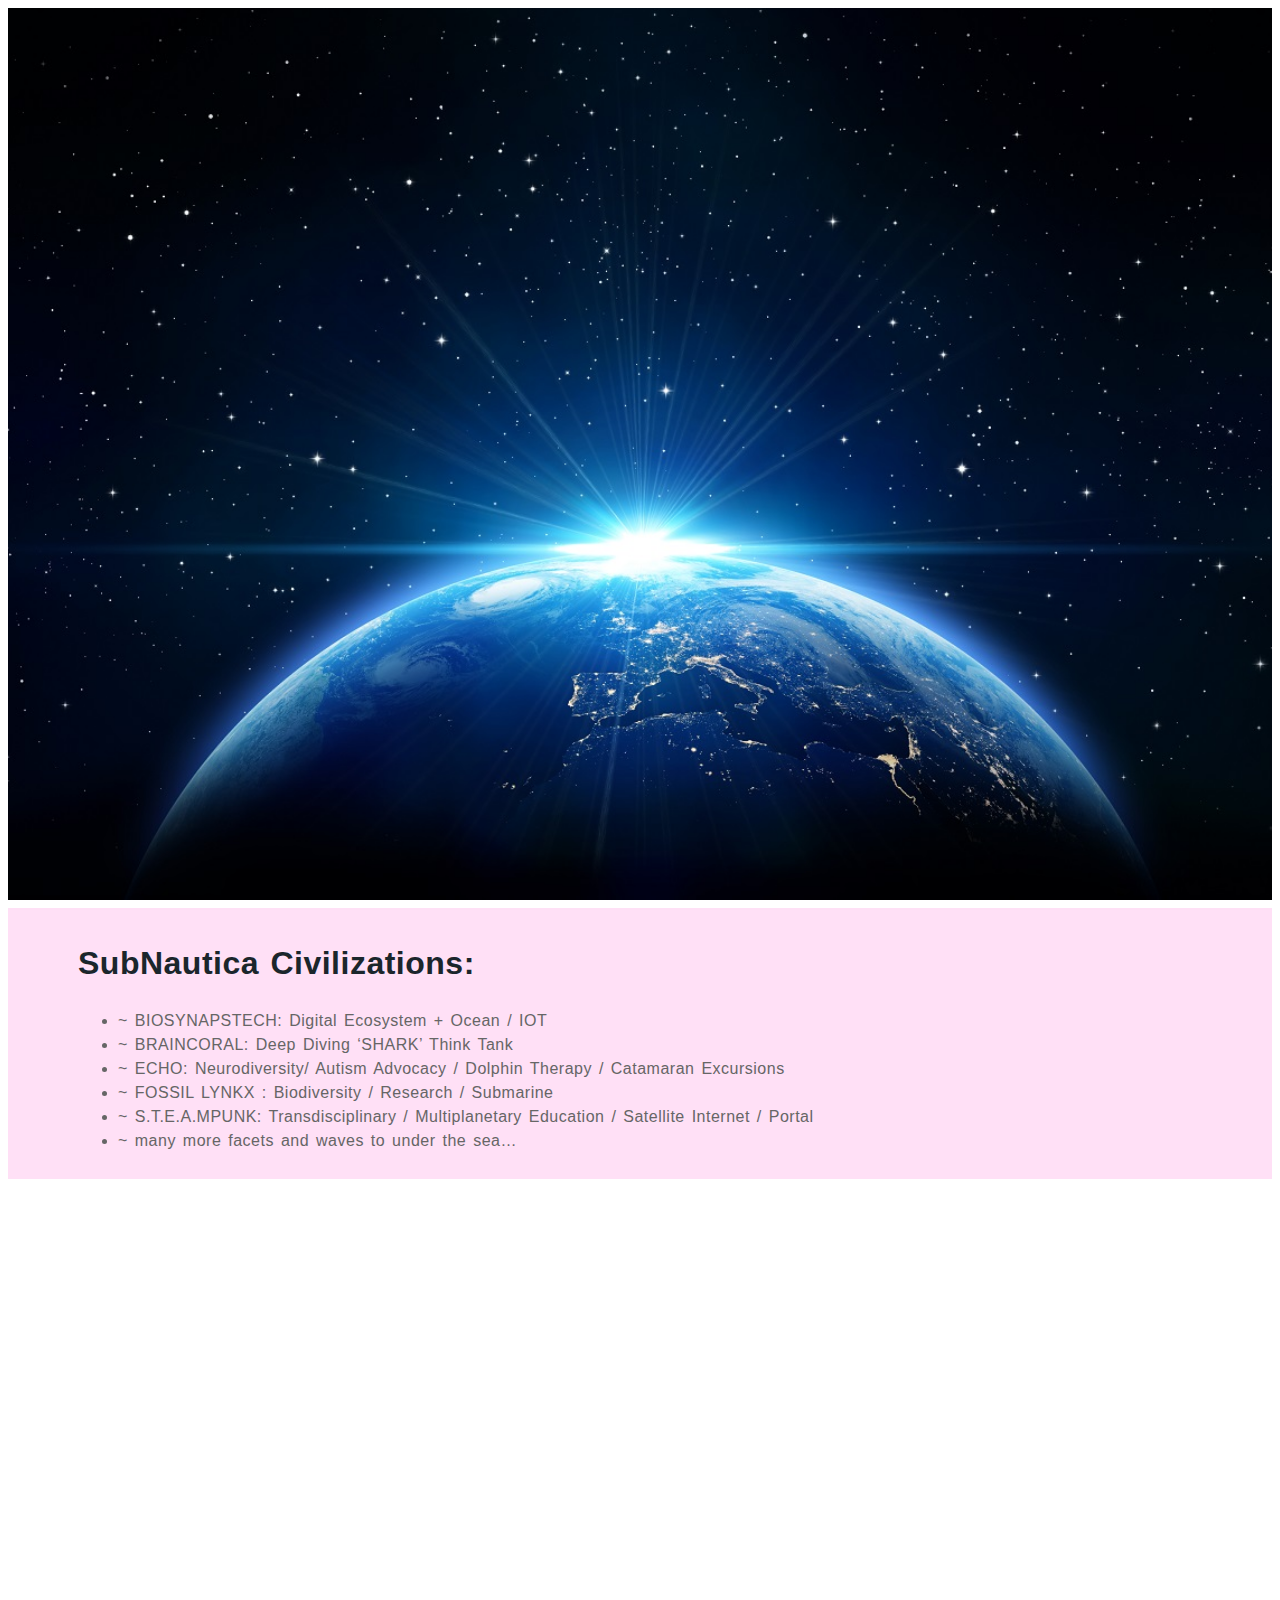
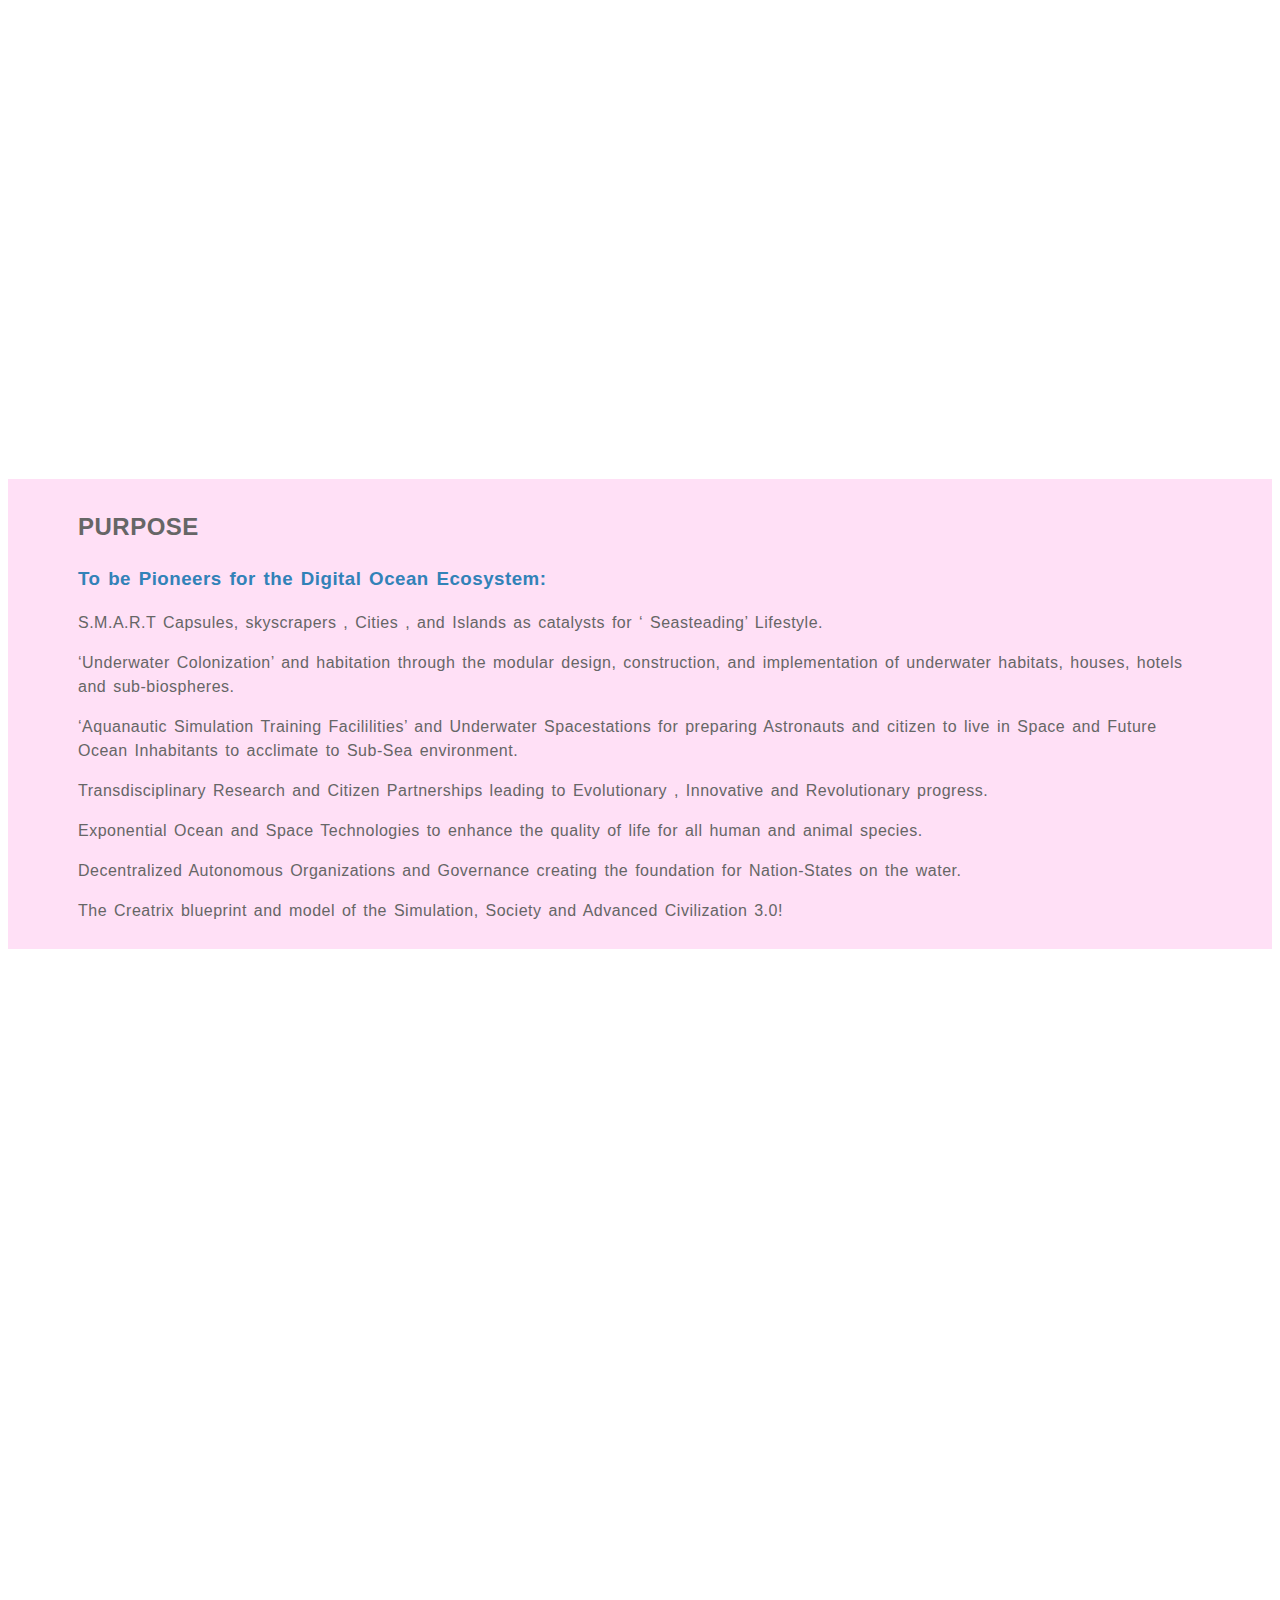
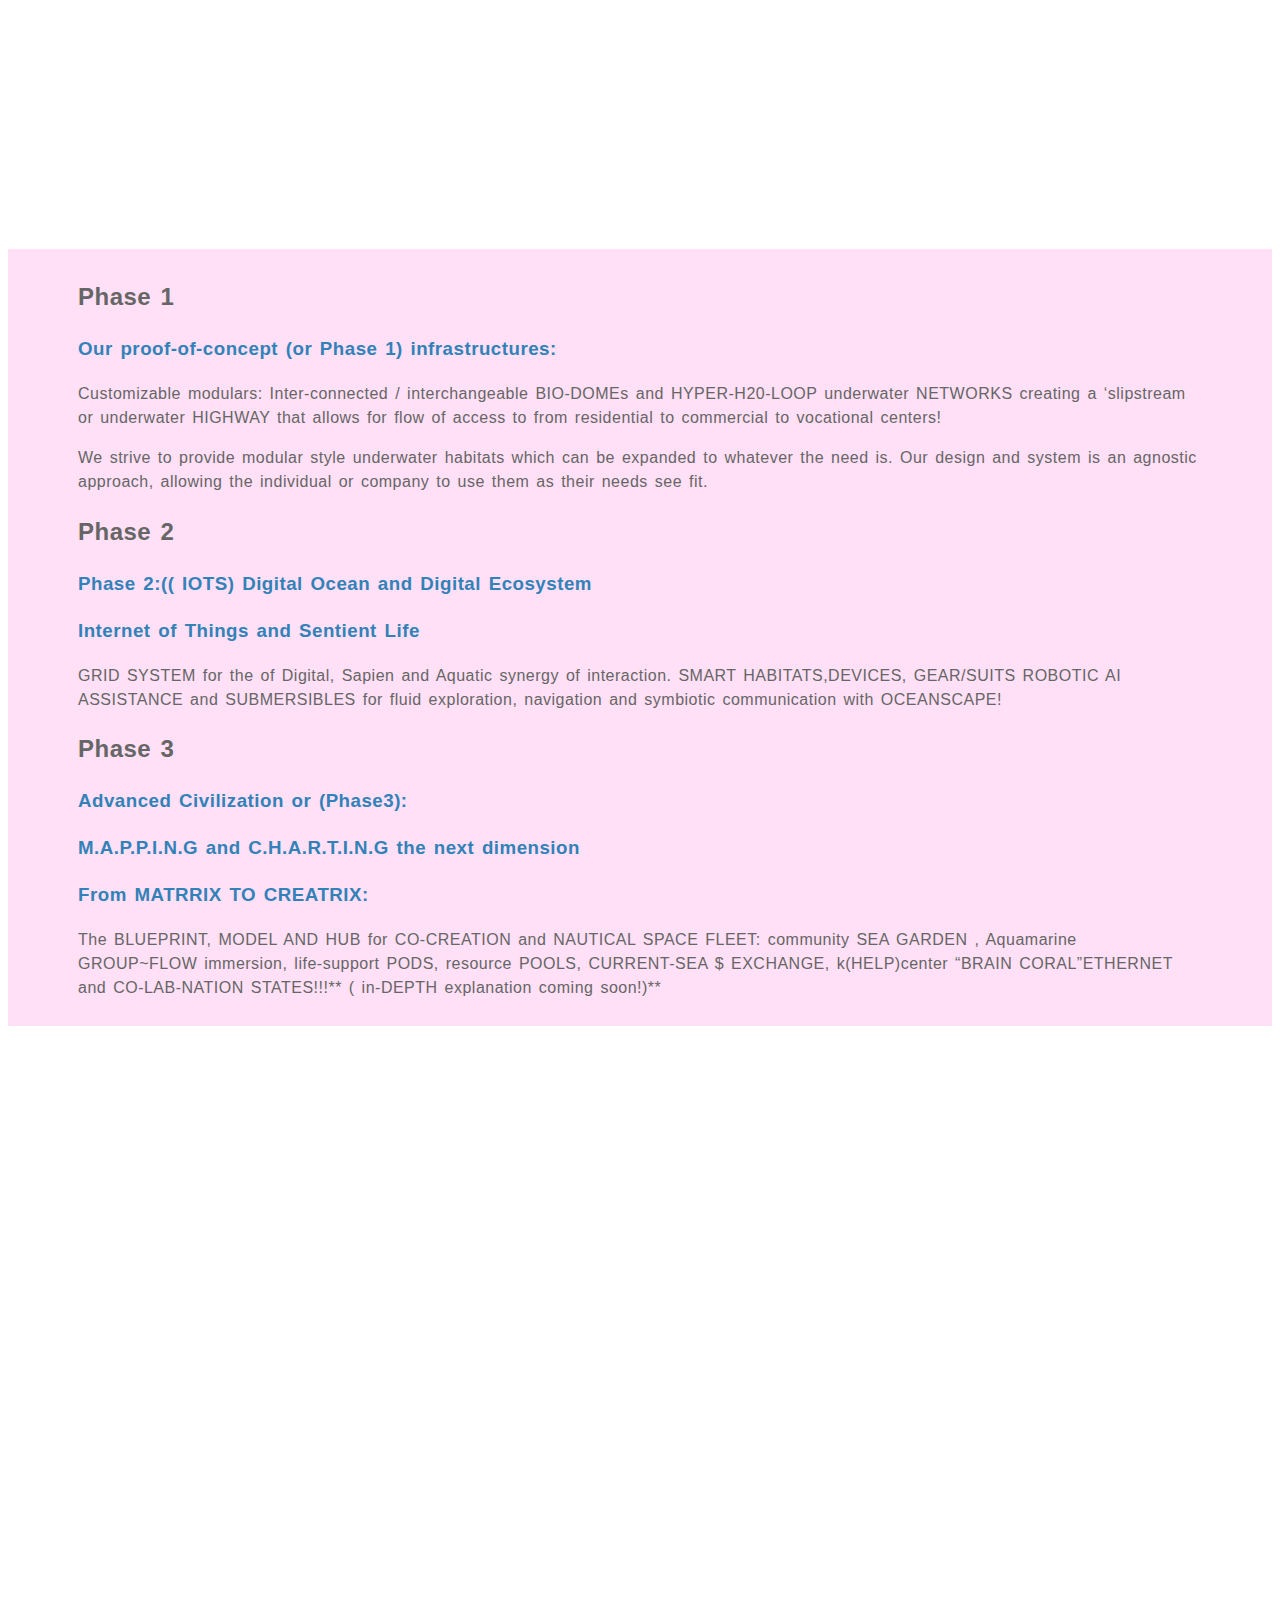
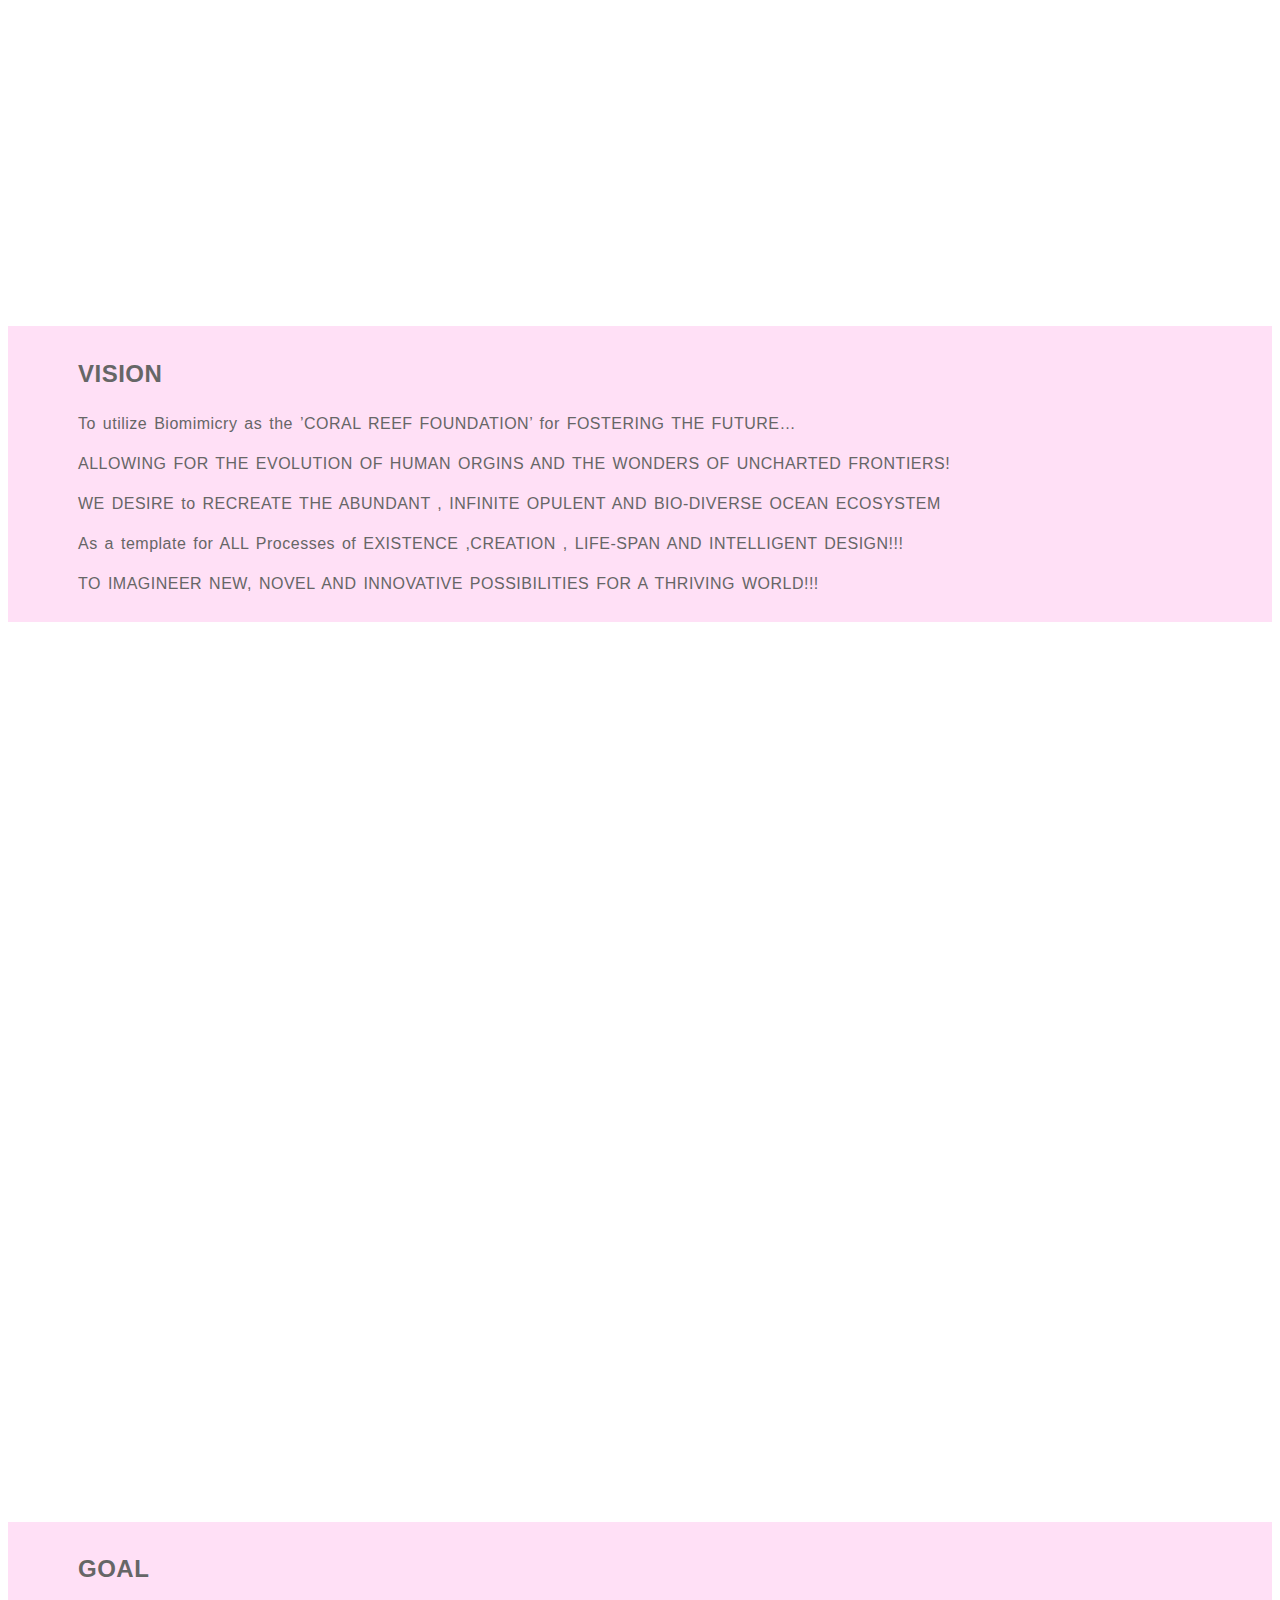
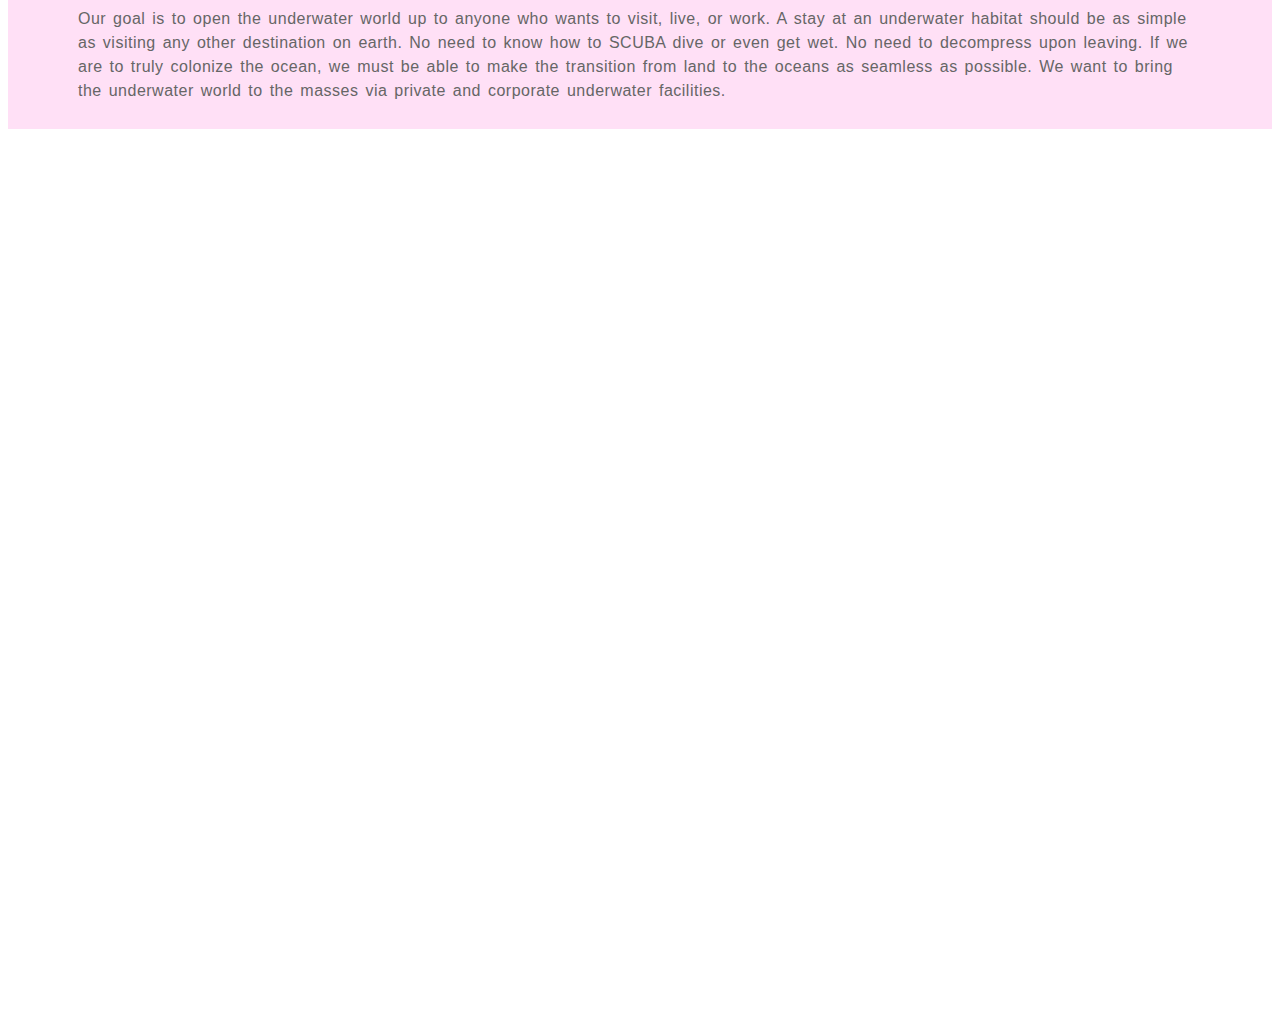
<file: index.htm>
<!DOCTYPE html>
<html lang="en" dir="ltr">

<head>
  <meta charset="utf-8">
  <title>SubNautica Civilizations</title>
  <link rel="stylesheet" href="css/master.css">
  <link href="https://fonts.googleapis.com/css2?family=Alegreya&display=swap" rel="stylesheet">
</head>

<body>
  <div class="wrapper">


    <div class="fixed one"> </div>
    <div class="scroll">


      <h1>SubNautica Civilizations:</h1>
      <ul>

        <li>
          ~ BIOSYNAPSTECH: Digital Ecosystem + Ocean / IOT
        </li>
        <li>
          ~ BRAINCORAL: Deep Diving ‘SHARK’ Think Tank
        </li>
        <li>
          ~ ECHO: Neurodiversity/ Autism Advocacy / Dolphin Therapy / Catamaran Excursions
        </li>
        <li> ~ FOSSIL LYNKX : Biodiversity / Research / Submarine</li>
        <li>
          ~ S.T.E.A.MPUNK: Transdisciplinary / Multiplanetary Education / Satellite Internet / Portal
        </li>
        <li>
          ~ many more facets and waves to under the sea…
        </li>
      </ul>
    </div>


    <div class="fixed two"> </div>
    <div class="scroll">

      <h2>PURPOSE</h2>

      <h3>To be Pioneers for the Digital Ocean Ecosystem:</h3>

      <p>S.M.A.R.T Capsules, skyscrapers , Cities , and Islands as catalysts for ‘ Seasteading’ Lifestyle.</p>
      <p>‘Underwater Colonization’ and habitation through the modular design, construction, and implementation of underwater habitats, houses, hotels and sub-biospheres.</p>
      <p>‘Aquanautic Simulation Training Facililities’ and Underwater Spacestations for preparing Astronauts and citizen to live in Space and Future Ocean Inhabitants to acclimate to Sub-Sea environment.</p>
      <p>Transdisciplinary Research and Citizen Partnerships leading to Evolutionary , Innovative and Revolutionary progress.</p>
      <p> Exponential Ocean and Space Technologies to enhance the quality of life for all human and animal species.</p>
      <p>Decentralized Autonomous Organizations and Governance creating the foundation for Nation-States on the water.</p>
      <p>The Creatrix blueprint and model of the Simulation, Society and Advanced Civilization 3.0!</p>
    </div>

    <div class="fixed three"> </div>
    <div class="scroll">

      <h2>Phase 1</h2>

      <h3>Our proof-of-concept (or Phase 1) infrastructures:</h3>

      <p>
        Customizable modulars: Inter-connected / interchangeable BIO-DOMEs and HYPER-H20-LOOP underwater NETWORKS creating a ‘slipstream or underwater HIGHWAY that allows for flow of access to from residential to commercial to vocational centers!
      </p>
      <p>
        We strive to provide modular style underwater habitats which can be expanded to whatever the need is. Our design and system is an agnostic approach, allowing the individual or company to use them as their needs see fit.
      </p>



      <h2>Phase 2</h2>

      <h3>Phase 2:(( IOTS) Digital Ocean and Digital Ecosystem</h3>

      <h3>Internet of Things and Sentient Life</h3>

      <p>
        GRID SYSTEM for the of Digital, Sapien and Aquatic synergy of interaction. SMART HABITATS,DEVICES, GEAR/SUITS ROBOTIC AI ASSISTANCE and SUBMERSIBLES for fluid exploration, navigation and symbiotic communication with OCEANSCAPE!
      </p>


      <h2>Phase 3</h2>

      <h3>Advanced Civilization or (Phase3):</h3>

      <h3> M.A.P.P.I.N.G and C.H.A.R.T.I.N.G the next dimension</h3>

      <h3>From MATRRIX TO CREATRIX:</h3>

      <p>

        The BLUEPRINT, MODEL AND HUB for CO-CREATION and NAUTICAL SPACE FLEET: community SEA GARDEN , Aquamarine GROUP~FLOW immersion, life-support PODS, resource POOLS, CURRENT-SEA $ EXCHANGE, k(HELP)center “BRAIN CORAL”ETHERNET and CO-LAB-NATION
        STATES!!!** ( in-DEPTH explanation coming soon!)**
      </p>
    </div>
    <div class="fixed four"></div>
    <div class="scroll">


      <h2>VISION</h2>

      <p>
        To utilize Biomimicry as the ’CORAL REEF FOUNDATION’ for FOSTERING THE FUTURE…</p>
      <p>
        ALLOWING FOR THE EVOLUTION OF HUMAN ORGINS AND THE WONDERS OF UNCHARTED FRONTIERS!</p>
      <p>
        WE DESIRE to RECREATE THE ABUNDANT , INFINITE OPULENT AND BIO-DIVERSE OCEAN ECOSYSTEM</p>
      <p>
        As a template for ALL Processes of EXISTENCE ,CREATION , LIFE-SPAN AND INTELLIGENT DESIGN!!!</p>
      <p>
        TO IMAGINEER NEW, NOVEL AND INNOVATIVE POSSIBILITIES FOR A THRIVING WORLD!!!</p>
    </div>
    <div class="fixed five"></div>
    <div class="scroll">

      <h2>GOAL</h2>

      <p>
        Our goal is to open the underwater world up to anyone who wants to visit, live, or work. A stay at an underwater habitat should be as simple as visiting any other destination on earth. No need to know how to SCUBA dive or even get wet. No
        need to
        decompress upon leaving. If we are to truly colonize the ocean, we must be able to make the transition from land to the oceans as seamless as possible. We want to bring the underwater world to the masses via private and corporate underwater
        facilities.</p>
    </div>
  <div class="fixed six"></div>
  </div>


</body>

</html>
</file>
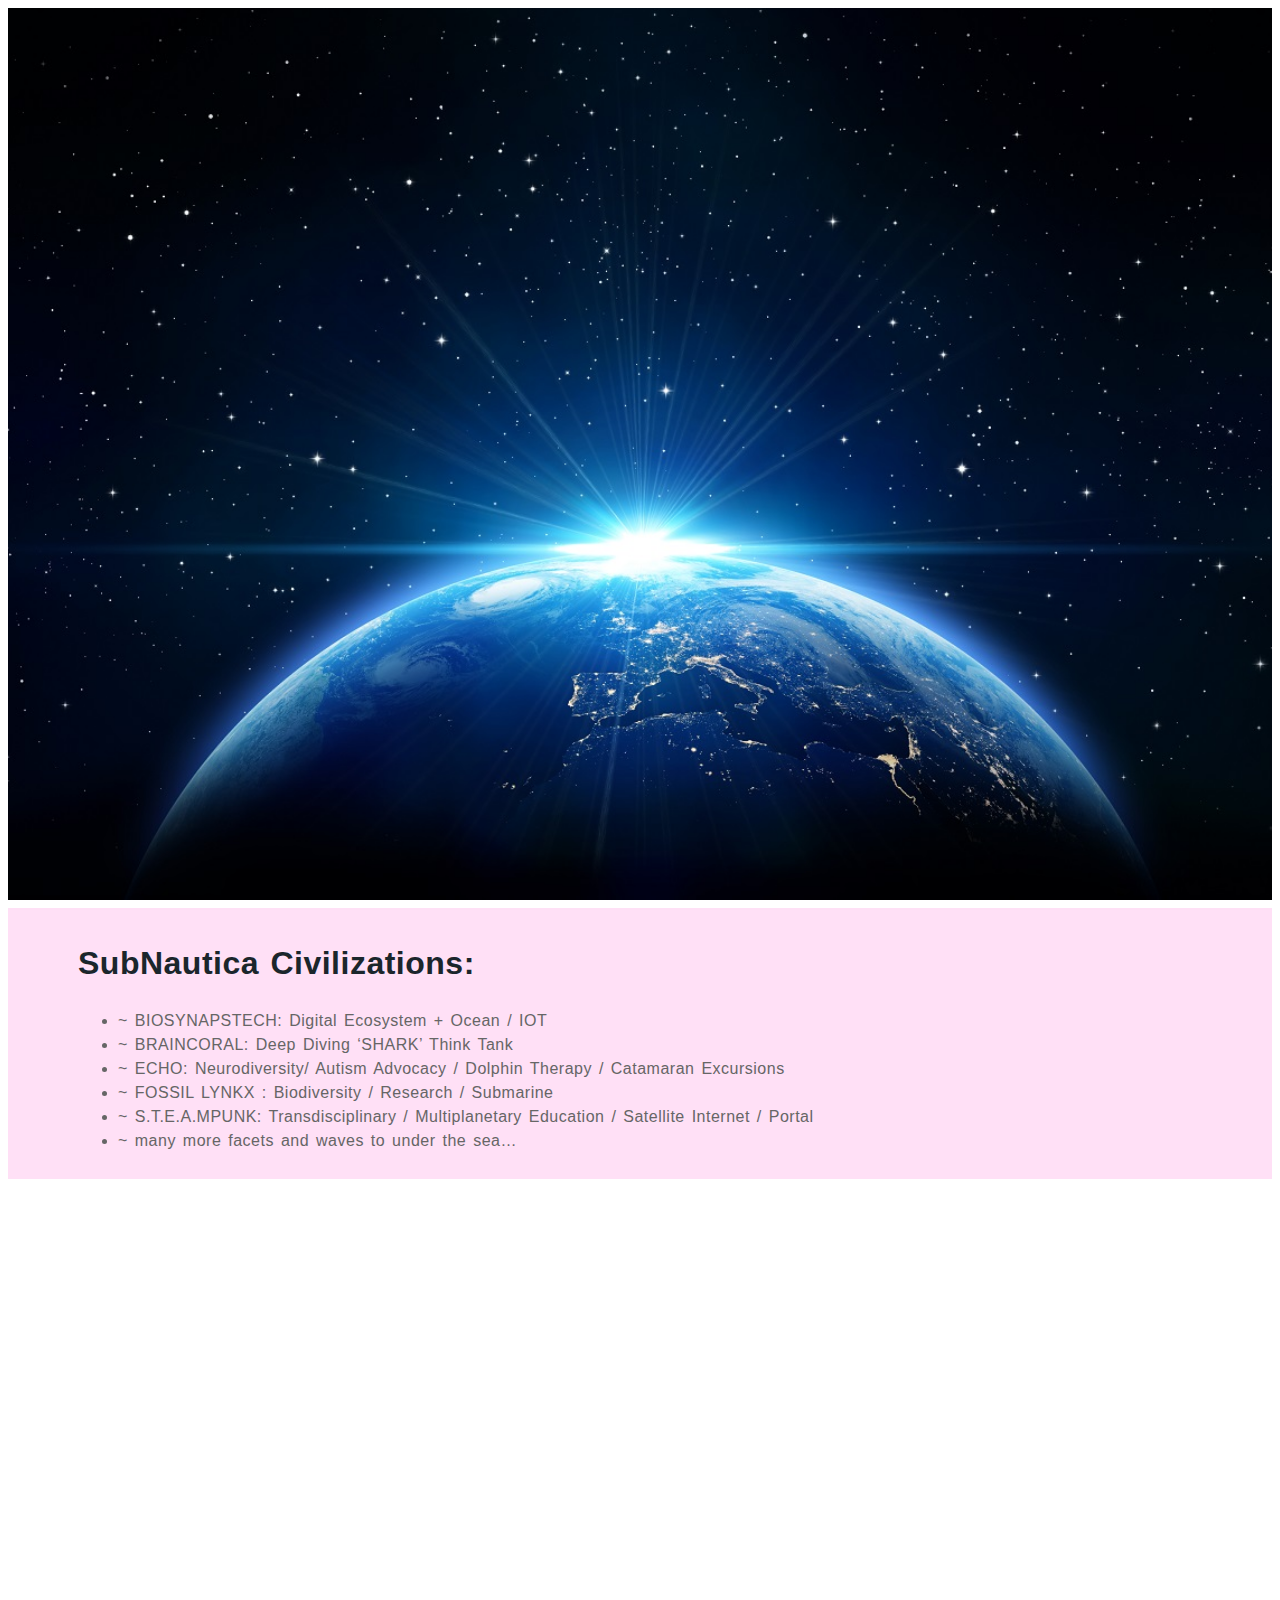
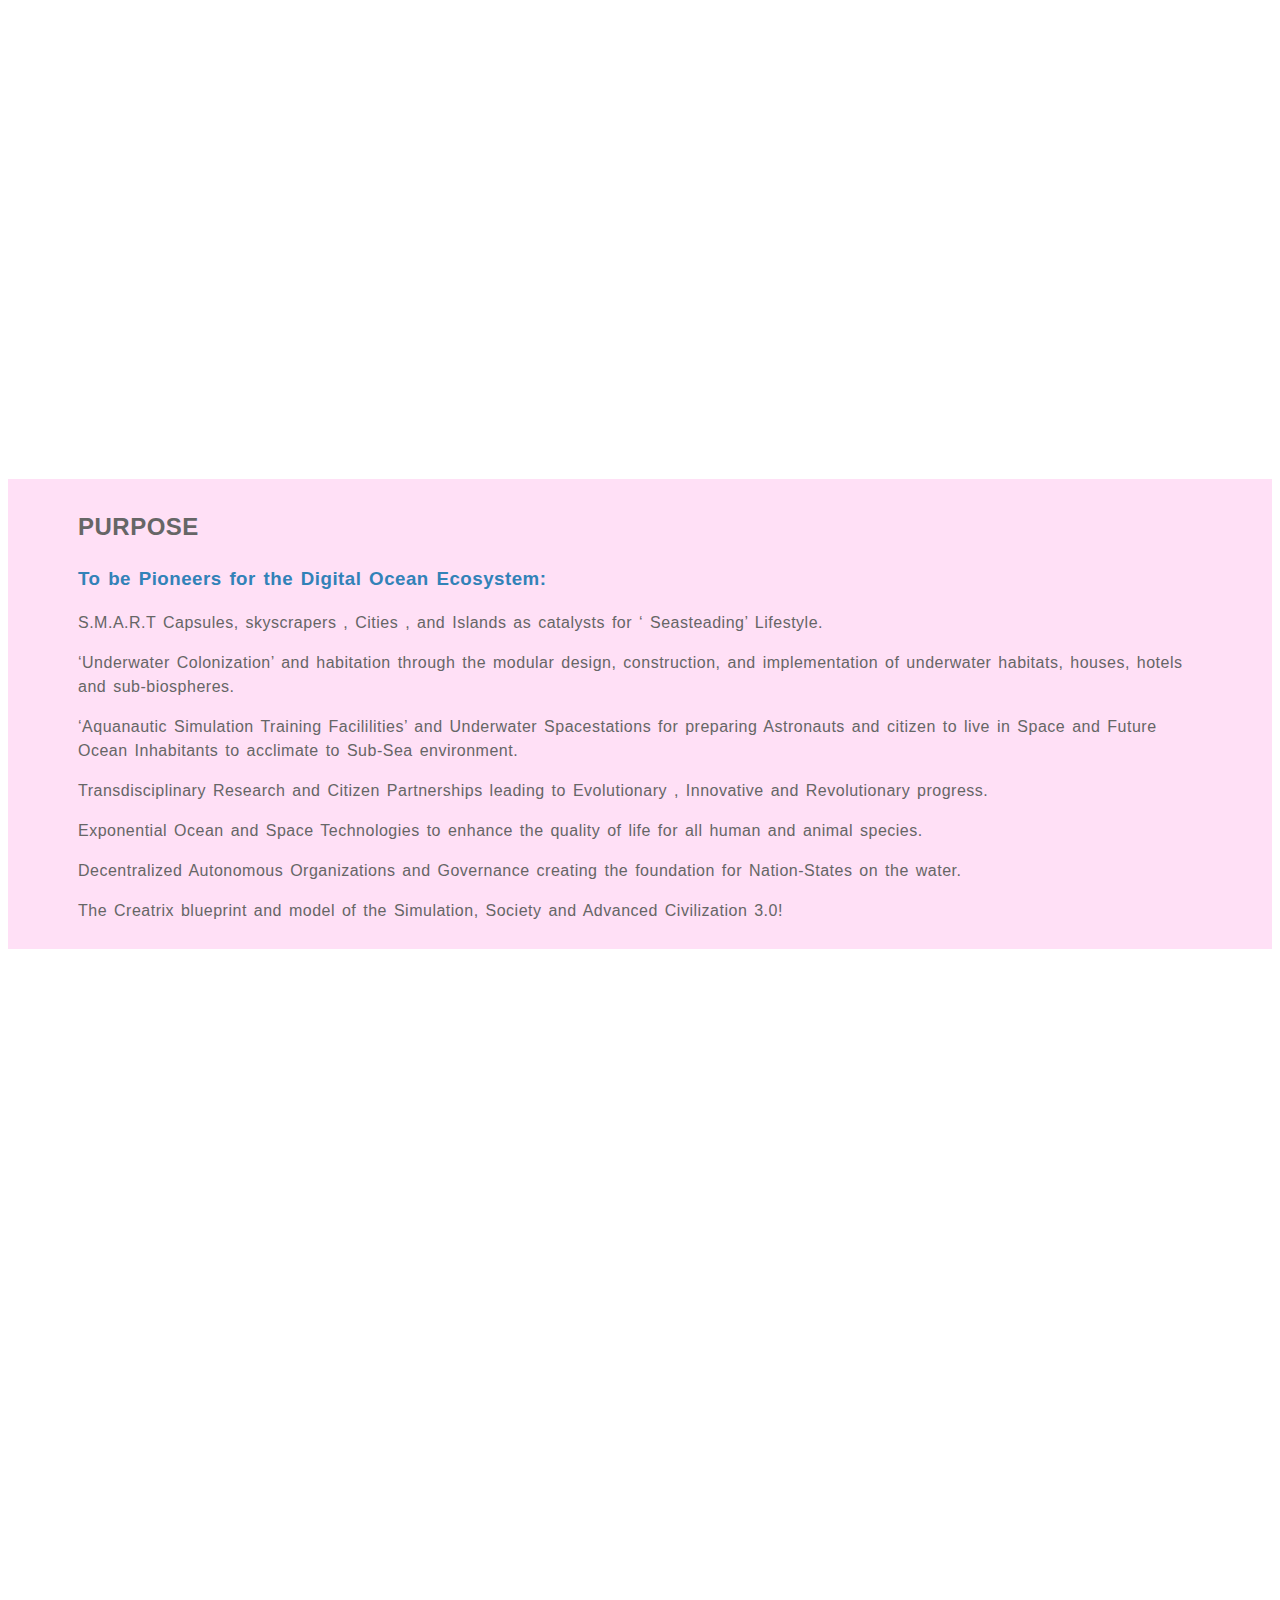
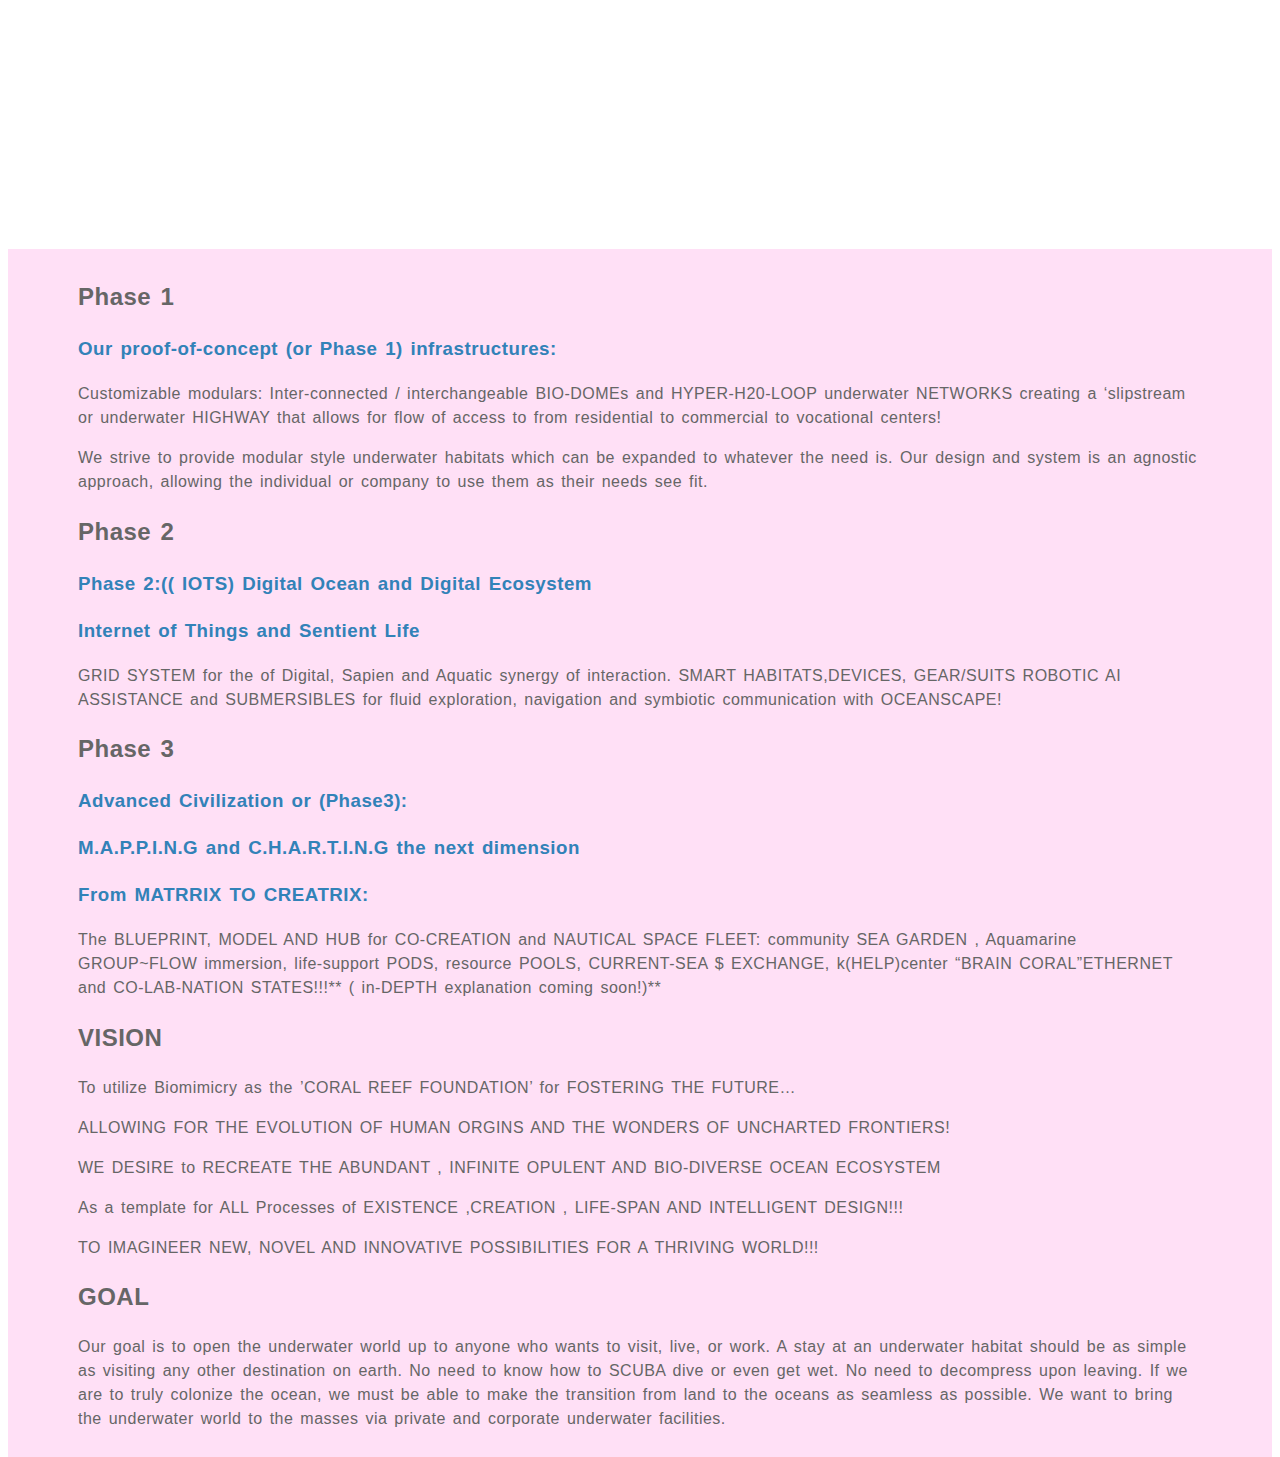
<file: index.html>
<!DOCTYPE html>
<html lang="en" dir="ltr">

<head>
  <meta charset="utf-8">
  <title>SubNautica Civilizations</title>
  <link rel="stylesheet" href="css/master.css">
</head>

<body>
  <div class="wrapper">


    <div class="fixed one"> </div>
    <div class="scroll">


      <h1>SubNautica Civilizations:</h1>
      <ul>

        <li>
          ~ BIOSYNAPSTECH: Digital Ecosystem + Ocean / IOT
        </li>
        <li>
          ~ BRAINCORAL: Deep Diving ‘SHARK’ Think Tank
        </li>
        <li>
          ~ ECHO: Neurodiversity/ Autism Advocacy / Dolphin Therapy / Catamaran Excursions
        </li>
        <li> ~ FOSSIL LYNKX : Biodiversity / Research / Submarine</li>
        <li>
          ~ S.T.E.A.MPUNK: Transdisciplinary / Multiplanetary Education / Satellite Internet / Portal
        </li>
        <li>
          ~ many more facets and waves to under the sea…
        </li>
      </ul>
    </div>


    <div class="fixed two"> </div>
    <div class="scroll">

      <h2>PURPOSE</h2>

      <h3>To be Pioneers for the Digital Ocean Ecosystem:</h3>

      <p>S.M.A.R.T Capsules, skyscrapers , Cities , and Islands as catalysts for ‘ Seasteading’ Lifestyle.</p>
      <p>‘Underwater Colonization’ and habitation through the modular design, construction, and implementation of underwater habitats, houses, hotels and sub-biospheres.</p>
      <p>‘Aquanautic Simulation Training Facililities’ and Underwater Spacestations for preparing Astronauts and citizen to live in Space and Future Ocean Inhabitants to acclimate to Sub-Sea environment.</p>
      <p>Transdisciplinary Research and Citizen Partnerships leading to Evolutionary , Innovative and Revolutionary progress.</p>
      <p> Exponential Ocean and Space Technologies to enhance the quality of life for all human and animal species.</p>
      <p>Decentralized Autonomous Organizations and Governance creating the foundation for Nation-States on the water.</p>
      <p>The Creatrix blueprint and model of the Simulation, Society and Advanced Civilization 3.0!</p>
    </div>

    <div class="fixed three"> </div>
    <div class="scroll">

      <h2>Phase 1</h2>

      <h3>Our proof-of-concept (or Phase 1) infrastructures:</h3>

      <p>
        Customizable modulars: Inter-connected / interchangeable BIO-DOMEs and HYPER-H20-LOOP underwater NETWORKS creating a ‘slipstream or underwater HIGHWAY that allows for flow of access to from residential to commercial to vocational centers!
      </p>
      <p>
        We strive to provide modular style underwater habitats which can be expanded to whatever the need is. Our design and system is an agnostic approach, allowing the individual or company to use them as their needs see fit.
      </p>



      <h2>Phase 2</h2>

      <h3>Phase 2:(( IOTS) Digital Ocean and Digital Ecosystem</h3>

      <h3>Internet of Things and Sentient Life</h3>

      <p>
        GRID SYSTEM for the of Digital, Sapien and Aquatic synergy of interaction. SMART HABITATS,DEVICES, GEAR/SUITS ROBOTIC AI ASSISTANCE and SUBMERSIBLES for fluid exploration, navigation and symbiotic communication with OCEANSCAPE!
      </p>


      <h2>Phase 3</h2>

      <h3>Advanced Civilization or (Phase3):</h3>

      <h3> M.A.P.P.I.N.G and C.H.A.R.T.I.N.G the next dimension</h3>

      <h3>From MATRRIX TO CREATRIX:</h3>

      <p>

        The BLUEPRINT, MODEL AND HUB for CO-CREATION and NAUTICAL SPACE FLEET: community SEA GARDEN , Aquamarine GROUP~FLOW immersion, life-support PODS, resource POOLS, CURRENT-SEA $ EXCHANGE, k(HELP)center “BRAIN CORAL”ETHERNET and CO-LAB-NATION
        STATES!!!** ( in-DEPTH explanation coming soon!)**
      </p>


      <h2>VISION</h2>

      <p>
        To utilize Biomimicry as the ’CORAL REEF FOUNDATION’ for FOSTERING THE FUTURE…</p>
      <p>
        ALLOWING FOR THE EVOLUTION OF HUMAN ORGINS AND THE WONDERS OF UNCHARTED FRONTIERS!</p>
      <p>
        WE DESIRE to RECREATE THE ABUNDANT , INFINITE OPULENT AND BIO-DIVERSE OCEAN ECOSYSTEM</p>
      <p>
        As a template for ALL Processes of EXISTENCE ,CREATION , LIFE-SPAN AND INTELLIGENT DESIGN!!!</p>
      <p>
        TO IMAGINEER NEW, NOVEL AND INNOVATIVE POSSIBILITIES FOR A THRIVING WORLD!!!</p>



      <h2>GOAL</h2>

      <p>
        Our goal is to open the underwater world up to anyone who wants to visit, live, or work. A stay at an underwater habitat should be as simple as visiting any other destination on earth. No need to know how to SCUBA dive or even get wet. No
        need to
        decompress upon leaving. If we are to truly colonize the ocean, we must be able to make the transition from land to the oceans as seamless as possible. We want to bring the underwater world to the masses via private and corporate underwater
        facilities.</p>
    </div>

  </div>
</body>

</html>
</file>
<file: css/master.css>
html, body {
  height: 100%;
}

h1 {
  color: #1b262c;
}


h3 {
  color: #3282b8;
}

p {}

hr {}

ul {}

.wrapper {
  height: 100%;
  font-family: Helvetica, sans-serif;
  line-height: 1.5;
  word-spacing: 2px;
  letter-spacing: 0.5px;
}

.fixed {
  background-attachment: fixed;
  background-repeat: no-repeat;
  background-size: cover;
  background-position: center center;
  height: 100%;
  width: 100%;
  display: table;
  vertical-align: middle;
  color: #0f4c75;
  text-align: center;
  opacity: 30;


}

.scroll {
  background-color: #ffe0f6;
  padding: 10px 70px;
  color: #666666;
}

.one {
  background-image: url("../images/space-web.jpg");
}

.two {
  background-image: url("../images/ocean.jpg");
}

.three {
  background-image: url("../images/under-ocean.jpeg");
}
</file>
